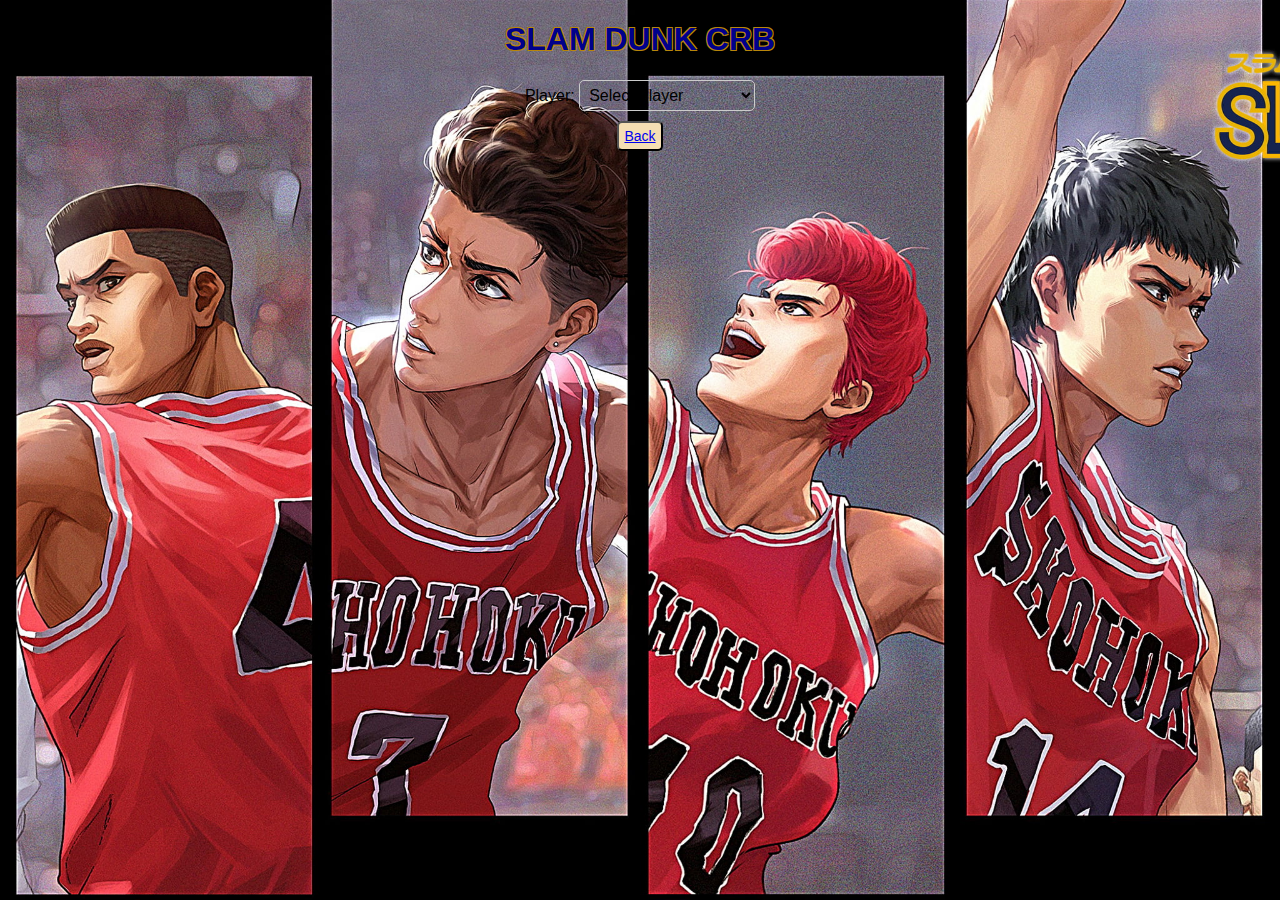
<file: slamdunk.html>
<!DOCTYPE html>
<html lang="en">
<head>
    <meta charset="UTF-8">
    <meta name="viewport" content="width=device-width, initial-scale=1.0">
    <title>NBA Player Attributes and Badges</title>
    <link rel="stylesheet" href="style2.css">
</head>
<body>
    <header>
        <h1>Slam Dunk CRB</h1>
    </header>
    <main>
        <div class="container">
            <div class="player-info">
                <label for="name">Player:</label>
                <select id="name">
                    <option value="fictionalbackground">Select Player</option>
                    <option value="rukawa">Kaede Rukawa</option>
                    <option value="sakuragi">Hanamichi Sakuragi</option>
                    <option value="miyagi">Ryota Miyagi</option>
                    <option value="akagi">Takenori Akagi</option>
                    <option value="mitsui">HIsashi Mitsui</option>
                    <option value="kogure">Kiminobu Kogure</option>

                </select>
            </div>
            <div class="player-stats">
                <h2>Attributes:</h2>
                <pre id="attributes"></pre>
                <h2>Badges:</h2>
                <p id="badges"></p>
            </div>
        </div>
    </main>
    <button>
        <a href="Menu.html" class="back-button">Back</a>
    </button>
    <script src="script2.js"></script>
</body>
</html>
</file>
<file: style2.css>
body {
    font-family: Arial, sans-serif;
    margin: 0;
    padding: 0;
    text-align: center;
    background-color: black;
    background-image: url(fictionalbackground.jpg);
    background-size: cover;
    background-attachment: fixed;
    height: 100%;
    transition: background-image 0.5s ease;
}

select {
    padding: 5px;
    border: 1px solid #ccc;
    border-radius: 5px;
    font-size: 16px;
    background-color: inherit; 
}

h1 {
    color: darkblue;
    margin-left: 10%;
    margin-right: 10%;
    border-radius: 15px;
    text-transform: uppercase;
    text-shadow: -1px -1px 0 darkgoldenrod, 1px -1px 0 darkgoldenrod, -1px 1px 0 darkgoldenrod, 1px 1px 0 darkgoldenrod;
}

.player-stats {
    width: 90%; 
    max-width: 500px; 
    margin: 50px auto;
    padding: 10px;
    border-radius: 15px;
    backdrop-filter: blur(10px);
    box-shadow: 0px 0px 0px 5px 0px gray;
    list-style-type: none;
    color: black;
    text-align: left;
    text-decoration: none;
    text-transform: uppercase;
}

h2 {
    color: wheat;
    text-align: center;
    border-radius: 15px;
    text-transform: uppercase;
    text-shadow: 4px 4px 0 #333;
}

p,
pre {
    background-color: black;
    font-weight: bold;
    color: white;
    text-decoration: none;
    border-radius: 15px;
    padding: 10px;
}

pre{
    list-style: none;
}


button {
    text-align: center;
    margin: 10px;
    background-color: wheat;
    font-size: 14px;
    padding: 5px;
    border-radius: 5px;
}


/* Media queries for responsiveness */
@media only screen and (max-width: 768px) {
    h1 {
        margin-left: 5%;
        margin-right: 5%;
    }
    .player-stats {
        margin: 20px auto;
    }
}

@media only screen and (max-width: 480px) {
    h1 {
        font-size: 24px;
        margin-left: 2%;
        margin-right: 2%;
    }
    .player-stats {
        width: 95%;
        margin: 10px auto;
    }
}
</file>
